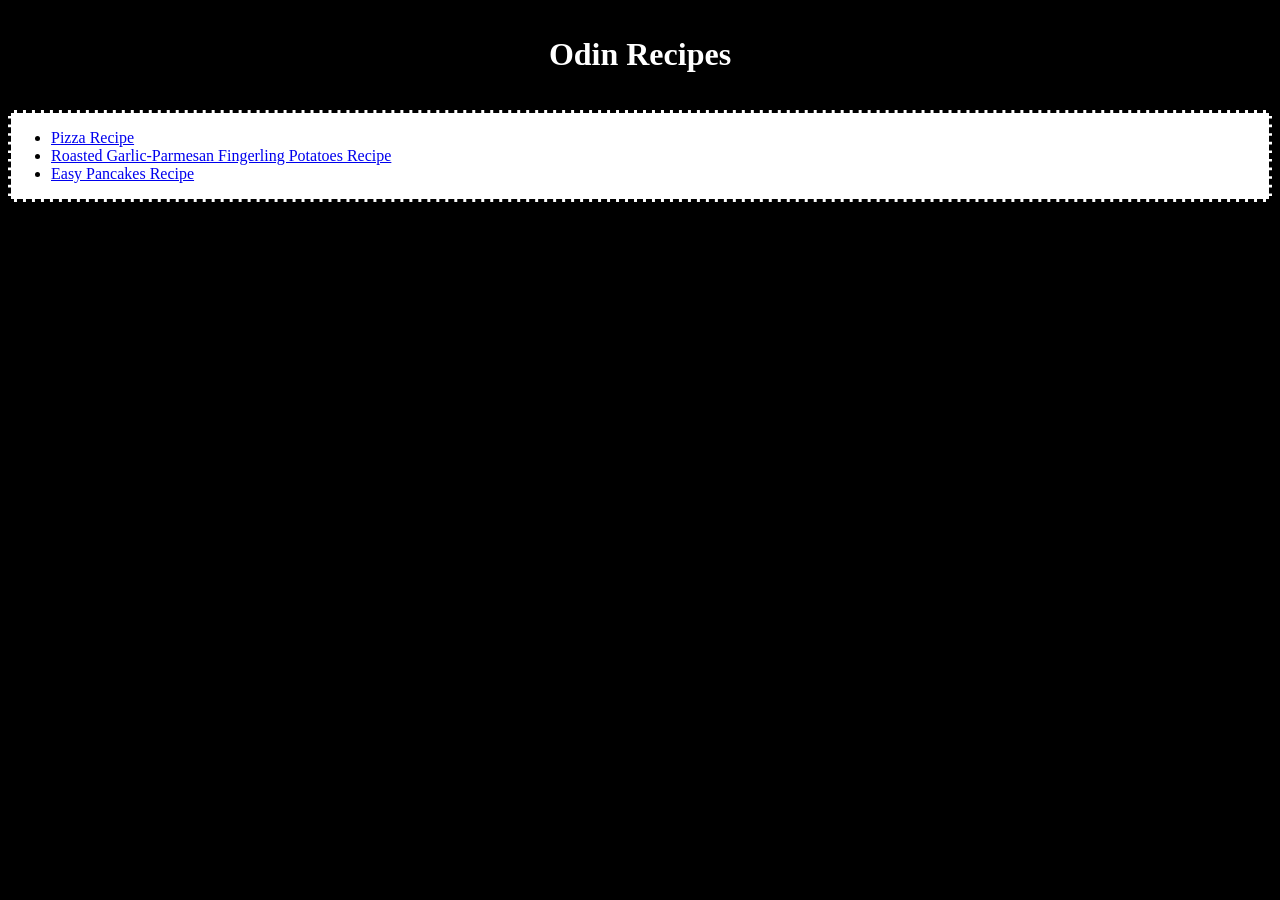
<file: index.html>
<!DOCTYPE html>
<html lang="en">

<head>
    <meta charset="UTF-8">
    <title>Recipes</title>
    <link rel="stylesheet" href="styles/styles.css">
</head>

<body>
<h1 class="tittles">Odin Recipes</h1>
<div class="recipes">
<ul>
    <li><a href="./recipes/pizza.html">Pizza Recipe</a></li>
    <li><a href="./recipes/roasted-potatoes.html">Roasted Garlic-Parmesan Fingerling Potatoes Recipe</a></li>
    <li> <a href="./recipes/pancakes.html">Easy Pancakes Recipe</a></li>
</ul>
</div>

</body>

</html>
</file>
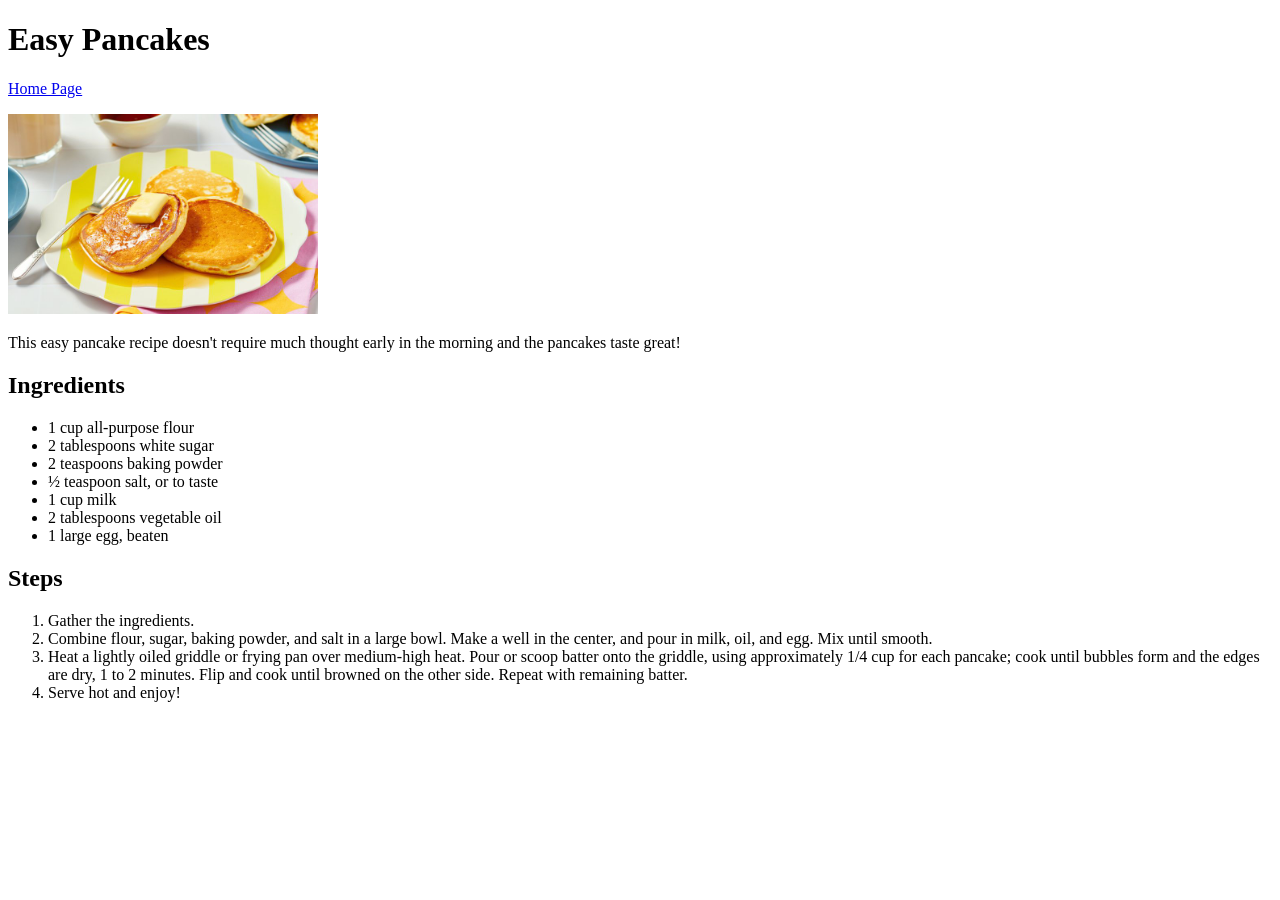
<file: recipes/pancakes.html>
<!DOCTYPE html>
<html lang="en">
<head>
    <meta charset="UTF-8">
    <title>Easy Pancakes</title>
</head>
<body>
    <h1>Easy Pancakes</h1>
    <p><a href="../index.html">Home Page</a></p>
    <img src="../images/pancake.jpg" alt="HOmemade pancakes" height="200" width="310">
    <p>This easy pancake recipe doesn't require much thought early in the morning and the pancakes taste great!</p>
    <h2>Ingredients</h2>
    <ul>
        <li>1 cup all-purpose flour</li>
        <li>2 tablespoons white sugar</li>
        <li>2 teaspoons baking powder</li>
        <li>½ teaspoon salt, or to taste</li>
        <li>1 cup milk</li>
        <li>2 tablespoons vegetable oil</li>
        <li>1 large egg, beaten</li>
    </ul>
    <h2>Steps</h2>
    <ol>
        <li>Gather the ingredients.</li>
        <li>Combine flour, sugar, baking powder, and salt in a large bowl. Make a well in the center, and pour in milk, oil, and egg. Mix until smooth.</li>
        <li>Heat a lightly oiled griddle or frying pan over medium-high heat. Pour or scoop batter onto the griddle, using approximately 1/4 cup for each pancake; cook until bubbles form and the edges are dry, 1 to 2 minutes. Flip and cook until browned on the other side. Repeat with remaining batter.</li>
        <li>Serve hot and enjoy!</li>

    </ol>
</body>
</html>
</file>
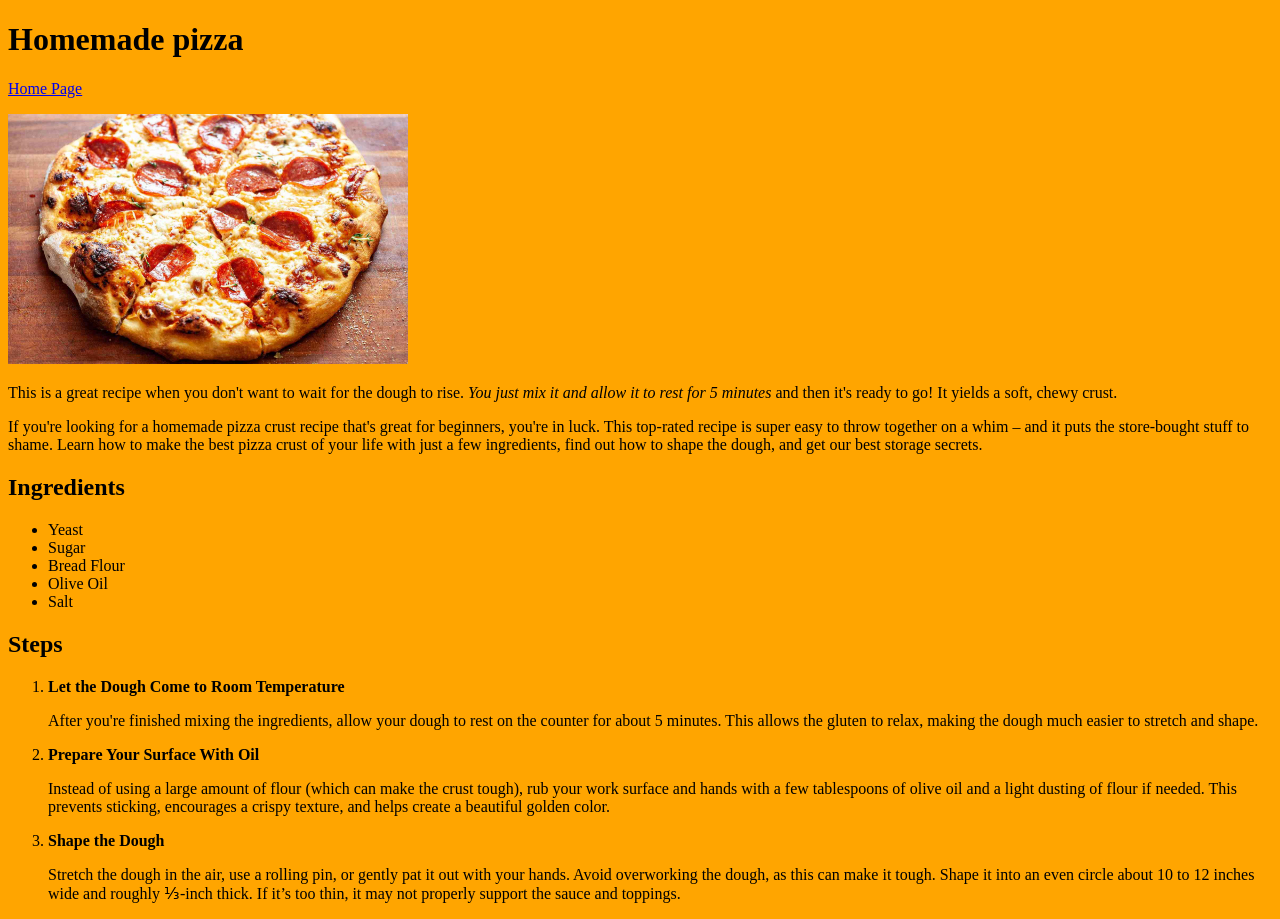
<file: recipes/pizza.html>
<!DOCTYPE html>
<html lang="en">

<head>
    <meta charset="UTF-8">
    <title>Pizza Recipe</title>
    <link rel="stylesheet" href="../styles/styles.css">
</head>

<body class="pizza">
    <h1>Homemade pizza</h1>
    <p><a href="../index.html">Home Page</a></p>
    <img src="../images/pizza_image.jpg" alt="A peperonni pizza" height="250" width="400">
    <p>This is a great recipe when you don't want to wait for the dough to rise. <em>You just mix it
        and allow it to rest for 5 minutes</em> and then it's ready to go! It yields a soft, chewy crust.</p>
    <p>If you're looking for a homemade pizza crust recipe that's great for beginners, you're in luck. This top-rated
         recipe is super easy to throw together on a whim – and it puts the store-bought stuff to shame. Learn how to
          make the best pizza crust of your life with just a few ingredients, find out how to shape the dough, and get 
          our best storage secrets.</p>
    <h2>Ingredients</h2>
    <ul>
        <li>Yeast</li>
        <li>Sugar</li>
        <li>Bread Flour</li>
        <li>Olive Oil</li>
        <li>Salt</li>
    </ul>
    <h2>Steps</h2>
    <ol>
        <li><strong>Let the Dough Come to Room Temperature</strong>
            <p>
                After you're finished mixing the ingredients, allow your dough to rest on the counter for about 5 minutes.
                 This allows the gluten to relax, making the dough much easier to stretch and shape.
            </p></li>
        <li><strong>Prepare Your Surface With Oil</strong>
            <p>
                Instead of using a large amount of flour (which can make the crust tough), rub your work surface and hands with a few tablespoons of olive oil and a light dusting of flour if needed.
                 This prevents sticking, encourages a crispy texture, and helps create a beautiful golden color.
            </p></li>
        <li><strong>Shape the Dough</strong>
            <p>
                Stretch the dough in the air, use a rolling pin, or gently pat it out with your hands. Avoid overworking the dough, as this can make it tough. Shape it into an even circle about 10 to 12 
                inches wide and roughly ⅓-inch thick. If it’s too thin, it may not properly support the sauce and toppings.
            </p></li>
        
    </ol>

</body>

</html>
</file>
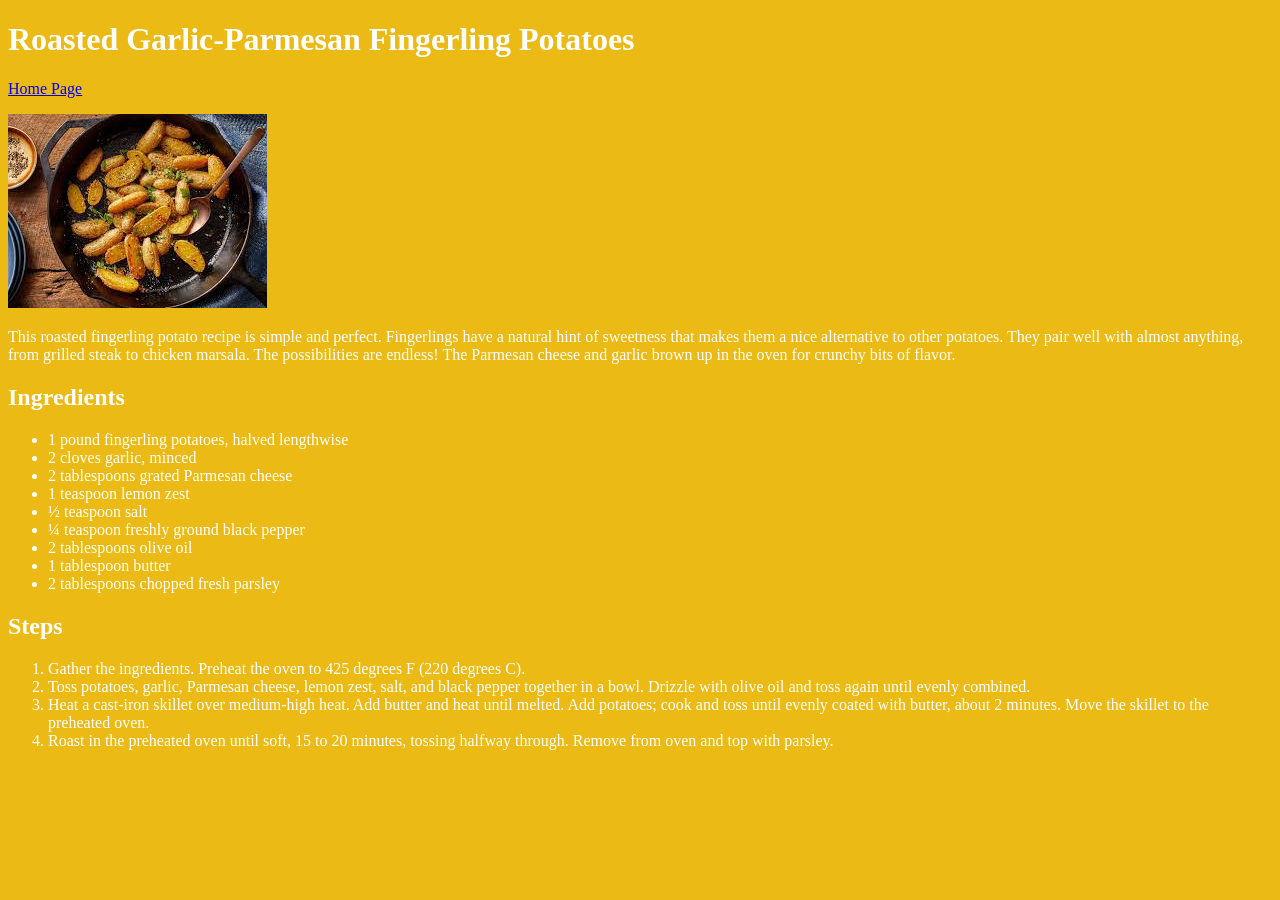
<file: recipes/roasted-potatoes.html>
<!DOCTYPE html>
<html lang="en">
<head>
    <meta charset="UTF-8">
    <title>Roasted Potatoes</title>
    <link rel="stylesheet" href="../styles/styles.css">
</head>
<body class="potatoes">
    <h1>Roasted Garlic-Parmesan Fingerling Potatoes</h1>
    <p><a href="../index.html">Home Page</a></p>
    <img src="../images/roasted_potatoes.jpg" alt="roasted potatoes">
    <p>This roasted fingerling potato recipe is simple and perfect. Fingerlings have a natural hint of sweetness that makes them a nice alternative to other potatoes. They pair well with almost anything, from grilled steak to chicken marsala. The possibilities are endless! The Parmesan cheese and garlic brown up in the oven for crunchy bits of flavor.</p>
    <h2>Ingredients</h2>
    <ul>
        <li>1 pound fingerling potatoes, halved lengthwise</li>
        <li>2 cloves garlic, minced</li>
        <li>2 tablespoons grated Parmesan cheese</li>
        <li>1 teaspoon lemon zest</li>
        <li>½ teaspoon salt</li>
        <li>¼ teaspoon freshly ground black pepper</li>
        <li>2 tablespoons olive oil</li>
        <li>1 tablespoon butter</li>
        <li>2 tablespoons chopped fresh parsley</li>
    </ul>
    <h2>Steps</h2>
    <ol>
        <li>Gather the ingredients. Preheat the oven to 425 degrees F (220 degrees C).</li>
        <li>Toss potatoes, garlic, Parmesan cheese, lemon zest, salt, and black pepper together in a bowl. Drizzle with olive oil and toss again until evenly combined.</li>
        <li>Heat a cast-iron skillet over medium-high heat. Add butter and heat until melted. Add potatoes; cook and toss until evenly coated with butter, about 2 minutes. Move the skillet to the preheated oven.</li>
        <li>Roast in the preheated oven until soft, 15 to 20 minutes, tossing halfway through. Remove from oven and top with parsley.</li>
    </ol>
</body>
</html>
</file>
<file: styles/styles.css>
body{
    color: white;
    background-color:black ;
}

.tittles{
    border: dodgerblue;
    padding: 15px;
    text-align: center;
}

.recipes{
    background-color: white;
    color: black;
    border-style: dashed;
    margin: 5px 0px;
}

body.pizza{
    background-color: orange;
    color: black;
}
p.pizza{
    border-style: dotted;
    background-color: burlywood;
}
body.potatoes{
    background-color: rgb(236, 186, 20);
}
</file>
